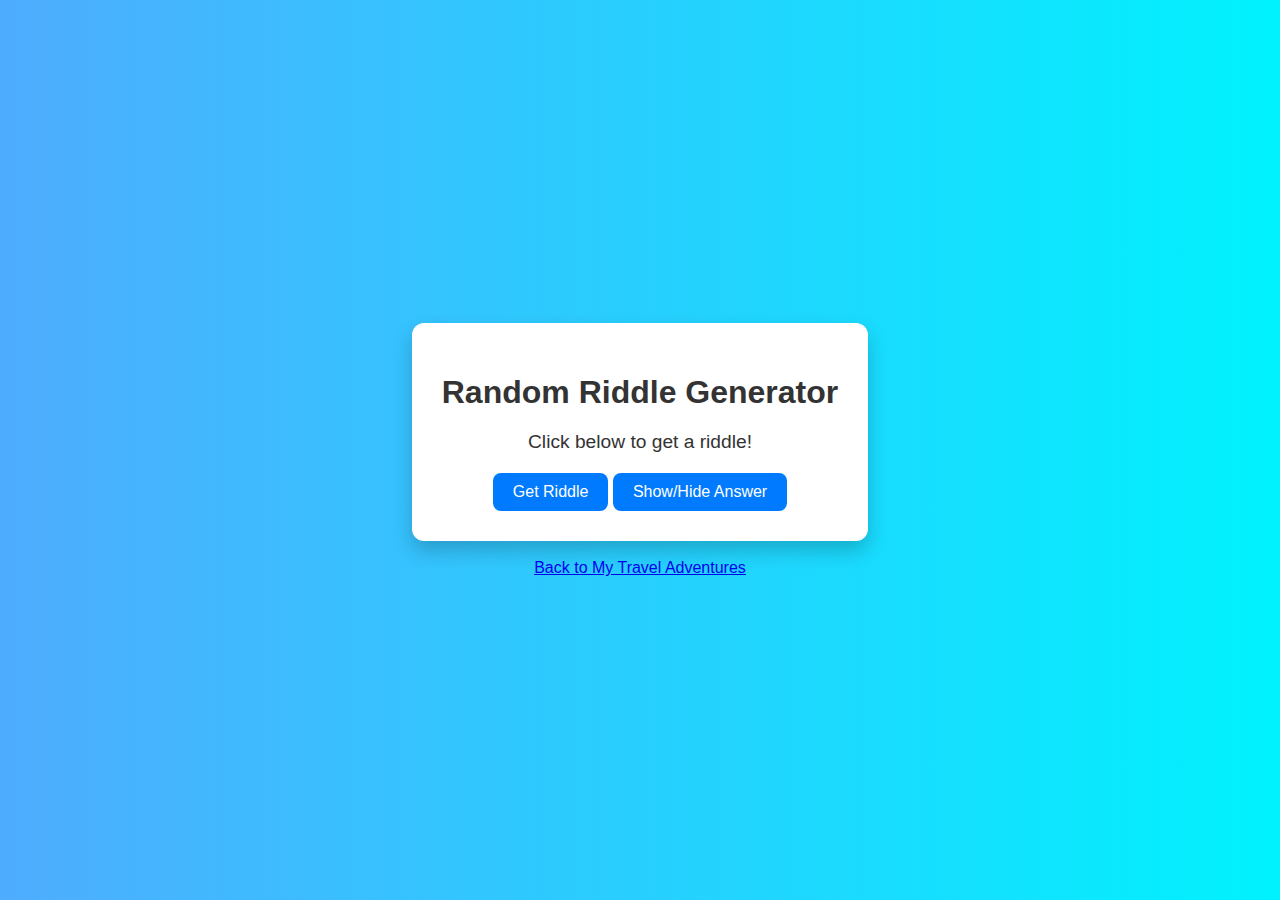
<file: webapp.html>
<!DOCTYPE html>
<html lang="en">
<head>
  <meta charset="UTF-8" />
  <meta name="viewport" content="width=device-width, initial-scale=1.0" />
  <title>Random Riddle Generator</title>
  <style>
    body {
      font-family: Arial, sans-serif;
      background: linear-gradient(to right, #4facfe, #00f2fe);
      display: flex;
      flex-direction: column;
      align-items: center;
      justify-content: center;
      height: 100vh;
      margin: 0;
      color: #333;
    }

    .container {
      background-color: white;
      border-radius: 12px;
      padding: 30px;
      max-width: 500px;
      text-align: center;
      box-shadow: 0 10px 20px rgba(0,0,0,0.2);
    }

    h1 {
      font-size: 2em;
      margin-bottom: 20px;
    }

    .riddle {
      font-size: 1.2em;
      margin-bottom: 20px;
    }

    .answer {
      font-size: 1em;
      margin-top: 10px;
      display: none;
      color: #007BFF;
    }

    button {
      padding: 10px 20px;
      font-size: 1em;
      border: none;
      border-radius: 8px;
      cursor: pointer;
      background-color: #007BFF;
      color: white;
      transition: background-color 0.3s;
    }

    button:hover {
      background-color: #d9e6f4;
    }
  </style>
</head>
<body>
  <div class="container">
    <h1>Random Riddle Generator</h1>
    <div class="riddle" id="riddle">Click below to get a riddle!</div>
    <div class="answer" id="answer"></div>
    <button onclick="generateRiddle()">Get Riddle</button>
    <button onclick="toggleAnswer()">Show/Hide Answer</button>
  </div>

  <script>
    const riddles = [
      { question: "What has to be broken before you can use it?", answer: "An egg." },
      { question: "I’m tall when I’m young, and I’m short when I’m old. What am I?", answer: "A candle." },
      { question: "What month of the year has 28 days?", answer: "All of them." },
      { question: "What is full of holes but still holds water?", answer: "A sponge." },
      { question: "What question can you never answer yes to?", answer: "Are you asleep yet?" },
      { question: "What gets wetter the more it dries?", answer: "A towel." },
      { question: "What can you keep after giving to someone?", answer: "Your word." },
      { question: "I have branches, but no fruit, trunk or leaves. What am I?", answer: "A bank." }
    ];

    function generateRiddle() {
      const randomIndex = Math.floor(Math.random() * riddles.length);
      const selected = riddles[randomIndex];
      document.getElementById('riddle').textContent = selected.question;
      document.getElementById('answer').textContent = selected.answer;
      document.getElementById('answer').style.display = 'none';
    }

    function toggleAnswer() {
      const answer = document.getElementById('answer');
      answer.style.display = answer.style.display === 'none' ? 'block' : 'none';
    }
  </script>
  <footer>
    <br>
    <a href="scratch.html">Back to My Travel Adventures</a>
  </footer>
</body>
</html>
</file>
